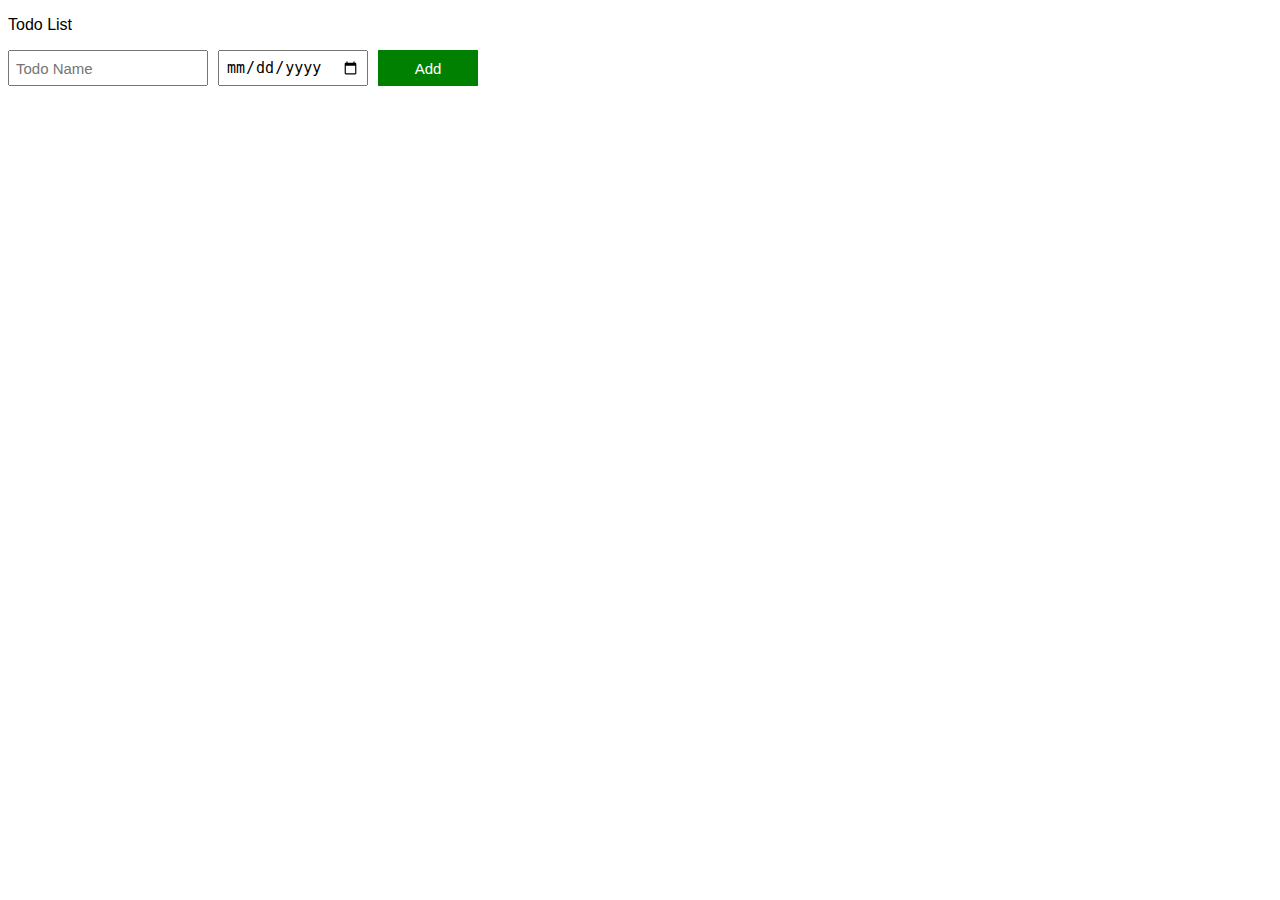
<file: index.html>
<!DOCTYPE html>
<html>
  <head>
  <title>Todo List</title>
  <link rel="stylesheet" href="11-todo-list.css">

 </head>
  <body>

  <p>Todo List</p>
  <div class="todo-input-grid  ">
    <input placeholder="Todo Name" 
    class="js-name-input    name-input">
    <input type="date" class="js-due-date-input due-date-input">
    <button onclick="
      addTodo();
    " class="add-todo-button">Add</button>
  </div><!--we put it in div to make a grid-->

  <div class="js-todo-list todo-grid" ></div><!--it is also a block element but it does not add an extra space below and above -->
   <!--div is a container it contains different elements eg buttons paragraphs and even div elements,we cant have paragraph inside the paragraph -->
  
    <script src="11-todo-list.js"></script>


  </body>
</html>
</file>
<file: 11-todo-list.css>
body{
  font-family: Arial;
}
.todo-grid,
.todo-input-grid{
  display: grid;
  grid-template-columns:200px 150px 100px;
  column-gap: 10px;
  row-gap: 10px;
  align-items: center;
  /* but here the add button shortens as by default align-items:strech therefore the add was of that size of that of input buttons,this center means vertical alignment */
}
.todo-input-grid{
  margin-bottom: 10px;
  align-items: stretch;
  /* therefore by default here we do stretch */
}
.name-input,.due-date-input{
  font-size: 15px;
  padding: 6px;
} 

.add-todo-button{
  background-color: green;
  border: none;
  color: white;
  font-size: 15px;
  cursor: pointer;
}
.delete-todo-button{
  background-color: darkred;
  color: white;
  border: none;
  font-size: 15px;
  cursor: pointer;
  padding-top: 10px;
  padding-bottom: 10px;

}
</file>
